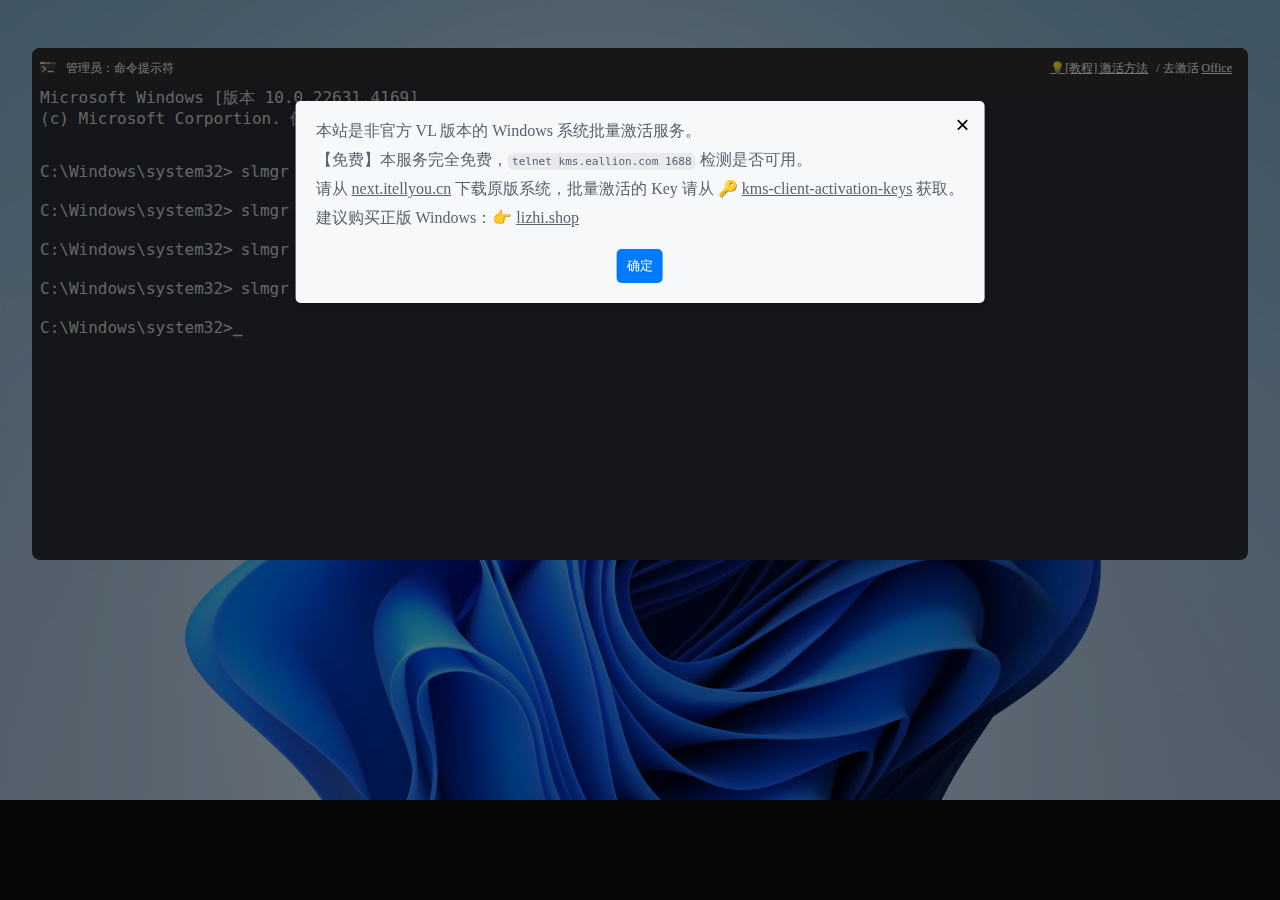
<file: index.html>
<!DOCTYPE html>
<html lang="en" dir="ltr">
  <head>
    <meta charset="utf-8">
    <title>Windows KMS 激活服务器 Unofficial</title>
    <link rel="stylesheet" href="assets/style.css">
    <link rel="shortcut icon" href="assets/favicon.ico" />
  </head>
  <body class="default-theme">
    <!-- 半透明背景层 -->
    <div class="overlay" id="overlay"></div>
  
    <!-- 提示信息框 -->
    <div class="modal" id="modal">
        <button class="close-button" type="button" id="closeBtn">&times;</button>
        <div class="modal-content">
          <p>本站是非官方 VL 版本的 Windows 系统批量激活服务。</p>
          <p>【免费】本服务完全免费，<code>telnet kms.eallion.com 1688</code> 检测是否可用。</p>
          <p>请从 <a href="https://next.itellyou.cn/" target="_blank" rel="noopener noreferrer">next.itellyou.cn</a> 下载原版系统，批量激活的 Key 请从 🔑 <a href="https://learn.microsoft.com/zh-cn/windows-server/get-started/kms-client-activation-keys"
              target="_blank" rel="noopener noreferrer" title="KMS 客户端安装密钥" alt="KMS 客户端安装密钥">kms-client-activation-keys</a>
            获取。</p>
          <p>建议购买正版 Windows：👉 <a href="https://lizhi.shop/site/products/id/642?cid=1ad8oejz"
            target="_blank" rel="noopener noreferrer" title="正版 Windows" alt="正版 Windows">lizhi.shop</a></p>
      </div>
      <button id="confirmBtn" class="confirm-button" type="button">确定</button>
    </div>

    <div class="terminal">
      <div class="os-title">
        <div class="os-title-logo">
          <img src="assets/terminal.svg" alt>
          <p>管理员：命令提示符</p>
        </div>
        <div class="os-title-tips">
          <div id="tips" class="tips">💡[教程] 激活方法</div>
          <div class="">/ 去激活 <a href="/office.html" target="_self" title="去激活 Office" alt="去激活 Office">Office</a></div>
        </div>
      </div>

      <div class="os-info"></div>
      <!-- The .line will be created here -->

      <div class="container">
        <div class="content">C:\Windows\system32> <div class="code" data-tooltip="tooltip1">slmgr /upk</div>
          <div id="tooltip1" class="tooltip">如果不是 VL 版，需要用此命令卸载原来的 Key。<button class="copy-button" type="button"
              onclick="copyToClipboard('slmgr /upk')">复制命令</button></div>
        </div>
        <div class="content">C:\Windows\system32> <div class="code" data-tooltip="tooltip2">slmgr /ipk NRG8B-VKK3Q-CXVCJ-9G2XF-6Q84J</div>
          <div id="tooltip2" class="tooltip">安装 Key。获取 Key：<a
            href="https://learn.microsoft.com/zh-cn/windows-server/get-started/kms-client-activation-keys" target="_blank"
            rel="noopener" title="KMS 客户端安装密钥" alt="KMS 客户端安装密钥">kms-client-activation-keys</a><button class="copy-button" type="button"
              onclick="copyToClipboard('slmgr /ipk NRG8B-VKK3Q-CXVCJ-9G2XF-6Q84J')">复制命令</button></div>
        </div>
        <div class="content">C:\Windows\system32> <div class="code" data-tooltip="tooltip3">slmgr /skms kms.eallion.com</div>
          <div id="tooltip3" class="tooltip">设置服务器为 kms.eallion.com <button class="copy-button" type="button"
              onclick="copyToClipboard('slmgr /skms kms.eallion.com')">复制命令</button></div>
        </div>
        <div class="content">C:\Windows\system32> <div class="code" data-tooltip="tooltip4">slmgr /ato</div>
          <div id="tooltip4" class="tooltip">激活 Windows。<button class="copy-button" type="button"
              onclick="copyToClipboard('slmgr /ato')">复制命令</button></div>
        </div>
      </div>

    </div>
    <div class="notepad">
      <div class="head">
        <div class="left container">
          <img src="assets/notepad.jpg" alt>
          <span>💡[教程] 激活方法 - 记事本<span>
        </div>
        <div class="right container">
            <span id="minimize" class="material-icons"><img src="assets/minimize.svg" alt></span>
            <span class="material-icons"><img src="assets/maximize.svg" alt></span>
            <span id="close" class="material-icons"><img src="assets/close.svg" alt></span>
        </div>
      </div>
      <div class="toolbar">
        <span>文件</span><span>编辑</span><span>格式</span><span>查看</span><span>帮助</span>
      </div>
      <textarea aria-label="notepad">
使用方法:

💡激活 Windows

如果你的 Windows 是 VL 版本，那么只要在管理员权限的 cmd 或者 powershell 中执行下面两个命令就可以了。
      
执行完第一个命令后要等弹出提示窗，期间电脑必须联网。
      
  slmgr /skms kms.eallion.com
      
  slmgr /ato
      
如果不是 VL 版本的，那么需要更换密钥获取你对应版本的 KEY，操作如下：
      
运行以下命令查看系统版本：
      
  wmic os get caption
      
在文末找到对应的 key，在管理员权限的 cmd 或者 powershell 中执行下面命令安装 key：
      
  slmgr /ipk xxxxx-xxxxx-xxxxx-xxxxx
      
然后跟上面说的一样设置 kms 服务器地址，激活.
      
例如：新装windows10企业版之后如何激活
      
如果你是新装的或者已经安装好了windows10企业版那么只需要复制下面命令在直接管理员权限的cmd或者powershell中执行即可。
      
  slmgr.vbs /upk
      
  slmgr /ipk NRG8B-VKK3Q-CXVCJ-9G2XF-6Q84J
      
  slmgr /skms kms.eallion.com
      
  slmgr /ato

使用命令 slmgr /dlv 可以查看激活信息。

所有 Windows 版本的密钥管理服务 (KMS) 客户端激活和产品密钥：

https://learn.microsoft.com/zh-cn/windows-server/get-started/kms-client-activation-keys
      </textarea>
      <div class="bottom-toolbar">
        <div></div>
        <div>Ln 1, Col 1</div>
        <div> 100%</div>
        <div>Windows (CRLF)</div>
        <div>UTF-8</div>
      </div>
    </div>
  <script src="assets/script.js" charset="utf-8"></script>
  </body>
</html>
</file>
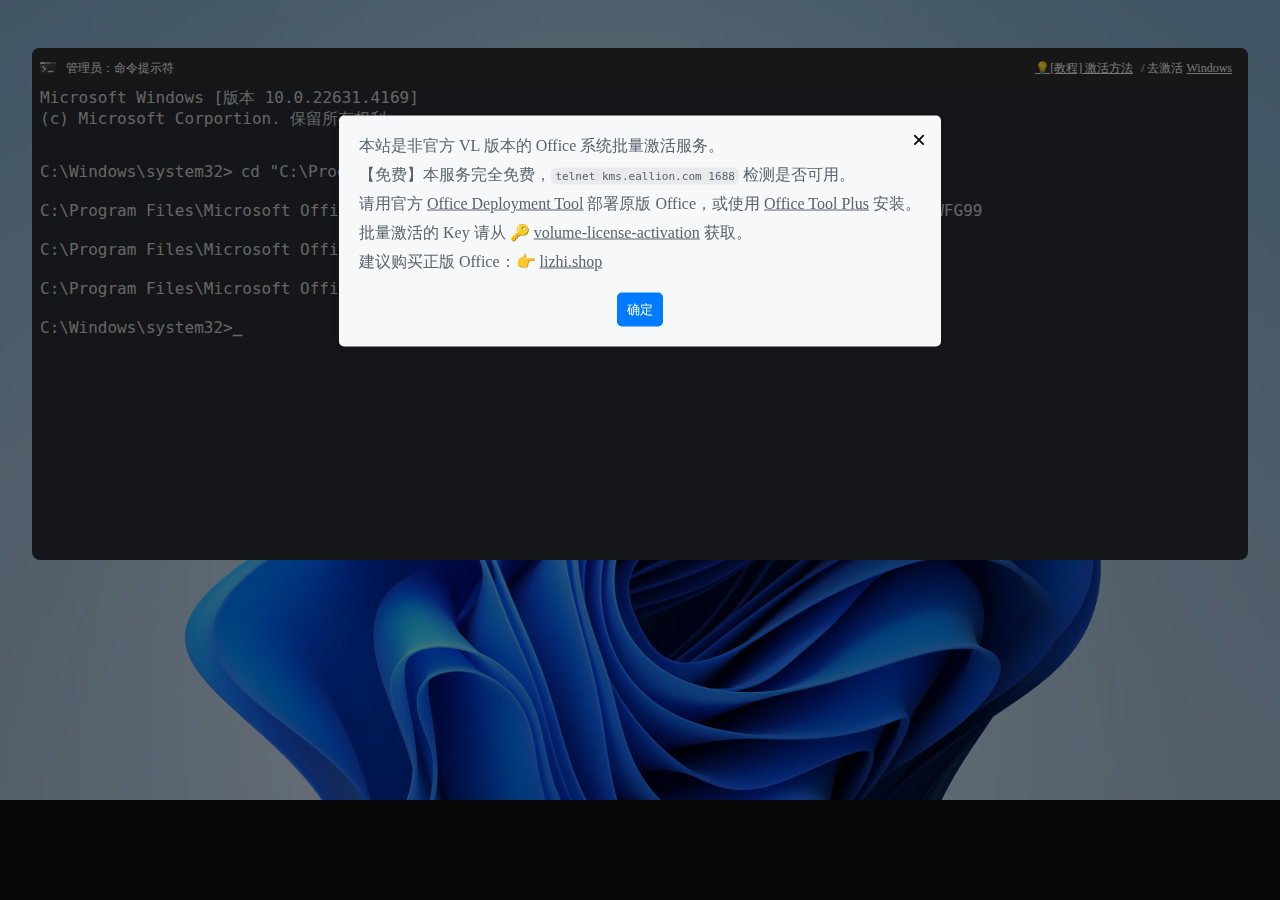
<file: office.html>
<!DOCTYPE html>
<html lang="en" dir="ltr">
  <head>
    <meta charset="utf-8">
    <title>Office KMS 激活服务器 Unofficial</title>
    <link rel="stylesheet" href="assets/style.css">
    <link rel="shortcut icon" href="assets/favicon.ico" />
  </head>
  <body class="default-theme">
        <!-- 半透明背景层 -->
        <div class="overlay" id="overlay"></div>
  
        <!-- 提示信息框 -->
        <div class="modal" id="modal">
          <button class="close-button" type="button" id="closeBtn">&times;</button>
            <div class="modal-content">
              <p>本站是非官方 VL 版本的 Office 系统批量激活服务。</p>
              <p>【免费】本服务完全免费，<code>telnet kms.eallion.com 1688</code> 检测是否可用。</p>
              <p>请用官方 <a href="https://www.microsoft.com/en-us/download/details.aspx?id=49117" target="_blank" rel="noopener noreferrer">Office Deployment Tool</a> 部署原版 Office，或使用 <a href="https://otp.landian.vip/zh-cn/" target="_blank" rel="noopener noreferrer">Office Tool Plus</a> 安装。</p>
              <p>批量激活的 Key 请从 🔑 <a href="https://learn.microsoft.com/zh-cn/office/volume-license-activation/gvlks"
                  target="_blank" rel="noopener noreferrer" title="KMS 客户端安装密钥" alt="KMS 客户端安装密钥">volume-license-activation</a>
                获取。</p>
              <p>建议购买正版 Office：👉 <a href="https://lizhi.shop/site/products/id/65?cid=1ad8oejz"
                target="_blank" rel="noopener noreferrer" title="正版 Windows" alt="正版 Windows">lizhi.shop</a></p>
          </div>
          <button id="confirmBtn" class="confirm-button" type="button">确定</button>
        </div>

    <div class="terminal">
      <div class="os-title">
        <div class="os-title-logo">
          <img src="assets/terminal.svg" alt>
          <p>管理员：命令提示符</p>
        </div>
        <div class="os-title-tips">
          <div id="tips" class="tips">💡[教程] 激活方法</div>
          <div class="">/ 去激活 <a href="/index.html" target="_self" title="去激活 Windows" alt="去激活 Windows">Windows</a></div>
        </div>
      </div>

      <div class="os-info"></div>
        <!-- The .line will be created here -->

      <div class="container">
        <div class="content">C:\Windows\system32> <div class="code" data-tooltip="tooltip1">cd "C:\Program Files\Microsoft Office\Office16"</div>
          <div id="tooltip1" class="tooltip tooltip_office">进入 Office 目录。<button class="copy-button" type="button"
              onclick="copyToClipboard('cd &quot;C:\\Program Files\\Microsoft Office\\Office16&quot;')">复制命令</button></div>
        </div>
        <div class="content">C:\Program Files\Microsoft Office\Office16> <div class="code" data-tooltip="tooltip2">cscript ospp.vbs /inpkey:XQNVK-8JYDB-WJ9W3-YJ8YR-WFG99</div>
          <div id="tooltip2" class="tooltip tooltip_office">安装 Key。获取 Key：<a
            href="https://learn.microsoft.com/zh-cn/office/volume-license-activation/gvlks" target="_blank"
            rel="noopener" title="KMS 客户端安装密钥" alt="KMS 客户端安装密钥">volume-license-activation</a><button class="copy-button" type="button"
              onclick="copyToClipboard('cscript ospp.vbs /inpkey:XQNVK-8JYDB-WJ9W3-YJ8YR-WFG99')">复制命令</button></div>
        </div>
        <div class="content">C:\Program Files\Microsoft Office\Office16> <div class="code" data-tooltip="tooltip3">cscript ospp.vbs /sethst:kms.eallion.com</div>
          <div id="tooltip3" class="tooltip tooltip_office">设置服务器为 kms.eallion.com <button class="copy-button" type="button"
              onclick="copyToClipboard('cscript ospp.vbs /sethst:kms.eallion.com')">复制命令</button></div>
        </div>
        <div class="content">C:\Program Files\Microsoft Office\Office16> <div class="code" data-tooltip="tooltip4">cscript ospp.vbs /act</div>
          <div id="tooltip4" class="tooltip tooltip_office">激活 Office。<button class="copy-button" type="button"
              onclick="copyToClipboard('cscript ospp.vbs /act')">复制命令</button></div>
        </div>
      </div>

    </div>
    
  <div class="notepad">
    <div class="head">
      <div class="left container">
        <img src="assets/notepad.jpg" alt>
        <span>💡[教程] 激活方法 - 记事本<span>
      </div>
      <div class="right container">
        <span id="minimize" class="material-icons"><img src="assets/minimize.svg" alt></span>
        <span class="material-icons"><img src="assets/maximize.svg" alt></span>
        <span id="close" class="material-icons"><img src="assets/close.svg" alt></span>
      </div>
    </div>
    <div class="toolbar">
      <span>文件</span><span>编辑</span><span>格式</span><span>查看</span><span>帮助</span>
    </div>
    <textarea aria-label="notepad">
使用方法:

💡激活 Office

（说明：新版 Office 部署会涉及到一些专业工具，建议使用 Office Tool Plus: https://otp.landian.vip/zh-cn/ 激活服务器用 kms.eallion.com 即可。）


你安装的 Office 必须是 VOL 版本，否则无法激活。

可以从 msdn.itellyou.cn 上下载。

在管理员权限的 cmd 或者 powershell 中执行下面命令，进入 32或64 位 Office 2016 的安装目录。

（根据你安装的office是32位还是64位进入其中一个目录就可以了）：

32位执行如下命令：

  cd "C:\Program Files (x86)\Microsoft Office\Office16"

64位执行如下命令：

  cd "C:\Program Files\Microsoft Office\Office16"

在管理员权限的 cmd 或者 powershell 中执行下面两个命令。执行完第一个命令后要等待命令行出现反馈提示，期间电脑必须联网。

  cscript ospp.vbs /sethst:kms.eallion.com

  cscript ospp.vbs /act

如果提示看到 successful 的字样，那么就是激活成功了，重新打开 office 就好。

用于基于 KMS 和 Active Directory 的 Office、Project 和 Visio 激活的 GVLK：

https://learn.microsoft.com/zh-cn/office/volume-license-activation/gvlks
    </textarea>
    <div class="bottom-toolbar">
      <div></div>
      <div>Ln 1, Col 1</div>
      <div> 100%</div>
      <div>Windows (CRLF)</div>
      <div>UTF-8</div>
    </div>
  </div>
  <script src="assets/script.js" charset="utf-8"></script>
  </body>
</html>
</file>
<file: assets/style.css>
/* Temas */
.default-theme {
  background-color: rgba(12, 12, 12, 1.0);
  color: rgba(204, 204, 204, 1.0);
  background-image: url(background.webp);
  background-size: cover;
  background-repeat: no-repeat;
  height: 100%;
  width: 100%;
}

* {
  padding: 0;
  margin: 0;
  text-decoration: none;
}

a,
a:link,
a:visited,
a:hover,
a:active {
  text-decoration: underline;
  color: currentColor;
  position: relative;
}

.terminal {
  width: 50%;
  height: auto;
  min-height: 512px;
  font-family: "Consolas", monospace;
  font-size: 16px;
  background-color: #282c34;
  border-radius: 0.5rem;
  margin: 0 auto;
  margin-top: 3rem;
}

.os-title {
  background: #2e2e2e;
  border-radius: 0.5rem;
  color: #eee;
  width: 100%;
  height: 40px;
  display: flex;
  align-items: center;
  justify-content: space-between;
}

.os-title .os-title-logo {
  display: flex;
  align-items: center;
  gap: 10px;
}

.os-title {
  font-family: "Microsoft Yahei,微软雅黑,-apple-system,BlinkMacSystemFont,helvetica neue,Helvetica,Arial,pingfang sc,hiragino sans gb,wenquanyi micro hei,segoe ui,sans-serif,serif;";
  line-height: 2.2;
  font-size: 12px;
  float: left;
}

.os-title .os-title-logo img {
  height: 1rem;
  padding-left: 0.5rem;
}

.os-title .os-title-tips {
  display: flex;
  align-items: center;
  margin-right: 1rem;
  gap: 0.5rem;
}

.os-title .os-title-tips .tips {
  text-decoration: underline;
  cursor: pointer;
}

.os-info {
  margin-top: 0.5rem;
  margin-bottom: 2rem;
  padding-left: 0.5rem;
}

.container {
  padding-left: 0.5rem;
}

.container .content {
  display: flex;
  align-items: center;
  margin: 20px 0;
  position: relative;
  /* 添加相对定位 */
}

.container .content .code {
  margin-left: 0.5rem;
  position: relative;
  /* 添加相对定位 */
  color: rgba(204, 204, 204, 1.0);
  text-decoration: none;
}

.tooltip {
  display: none;
  position: absolute;
  background-color: rgba(204, 204, 204, 1.0);
  color: #282c34;
  padding: 10px 8px;
  border-radius: 5px;
  z-index: 1;
  white-space: nowrap;
  top: -40px;
  /* 调整这个值以控制 tooltip 的位置 */
  left: 180px;
  /* 使 tooltip 与 code 左对齐 */
  transform: translateX(0);
  /* 确保 tooltip 与 code 左对齐 */
}

.tooltip_office {
  left: 380px;
}

.code {
  cursor: pointer;
  text-decoration: underline;
}

.code:hover+.tooltip,
.tooltip:hover {
  display: block;
}

.copy-button {
  margin-left: 5px;
  background-color: #282c34;
  color: white;
  border: none;
  padding: 2px 5px;
  cursor: pointer;
  border-radius: 3px;
}

.line {
  padding-left: 0.5rem;
}

.cursor {
  display: none;
}

.line:last-child .cursor {
  animation: blinker 1.1s infinite;
  font-weight: bold;
  display: unset;
}

@keyframes blinker {
  0% {
    opacity: 0
  }

  49% {
    opacity: 0
  }

  50% {
    opacity: 1
  }
}


.notepad {
  width: 50%;
  height: auto;
  min-height: 512px;
  height: calc(100vh - 200px);
  font-family: "Roboto", sans-serif;
  font-size: 12px;
  box-shadow: 5px 5px 20px #444;
  margin: 0 auto;
  margin-top: 3rem;
  display: none;
}

.head {
  height: 32px;
  width: 100%;
  background: white;
  display: flex;
  padding-left: 8px;
  box-sizing: border-box;
  align-items: center;
  cursor: default;
  user-select: none;
}

.head .container {
  display: flex;
  flex: 1;
  align-items: center;
}

.head .container.center {
  justify-content: center;
}

.head .container.right {
  display: flex;
  justify-content: flex-end;
  height: 100%;
}

.head .container.right .material-icons {
  font-size: 17px;
  height: 100%;
  width: 35px;
  display: flex;
  justify-content: center;
  align-items: center;
}

.head .container.right .material-icons:nth-child(1) {
  padding-bottom: 7px;
  box-sizing: border-box;
}

.head .container.right .material-icons:nth-child(2) {
  font-size: 13px;
}

.head .container.right .material-icons:hover {
  background: #E5E5E5;
}

.head .container.right .material-icons:hover:nth-child(3) {
  background: red;
  color: white;
}

.head .container.left {
  overflow: hidden;
}

.head img {
  height: 18px;
  width: 18px;
  margin-right: 5px;
}

.toolbar {
  height: 22px;
  width: 100%;
  border-bottom: 1px solid #F0F0F0;
  background: white;
}

.toolbar span {
  font-size: 11px;
  box-sizing: border-box;
  padding: 5px 8px;
  height: 100%;
  user-select: none;
  display: inline-block;
}

.toolbar span:hover {
  background: #E5F3FF;
  cursor: default;
}

textarea {
  border: none;
  resize: none;
  width: calc(100% - 10px);
  height: calc(100% - 76px);
  overflow-x: scroll;
  overflow-y: scroll;
  font-size: 16px;
  padding: 10px 0 0 10px;
}

textarea:focus {
  outline: none !important;
}

.bottom-toolbar {
  background: #F0F1F0;
  height: 22px;
  width: calc(100% + 4px);
  margin-top: -2px;
  border-top: 1px solid #D7D7D7;
  display: flex;
}

.bottom-toolbar div {
  flex: 1;
  border-left: 1px solid #D7D7D7;
  display: flex;
  align-items: center;
  padding-left: 5px;
  box-sizing: border-box;
  user-select: none;
}

.bottom-toolbar div:nth-child(1) {
  flex: 2;
}

.bottom-toolbar div:nth-child(3) {
  flex: 0.4;
}

/* 弹出公告 */
/* 半透明背景层 */
.overlay {
  display: none;
  position: fixed;
  top: 0;
  left: 0;
  width: 100%;
  height: 100%;
  background-color: rgba(0, 0, 0, 0.5);
  z-index: 1000;
}

/* 提示信息框 */
.modal {
  display: none;
  position: fixed;
  top: 0;
  left: 50%;
  transform: translate(-50%, 50%);
  width: auto;
  padding: 20px;
  background-color: #f6f8fa;
  border-radius: 5px;
  box-shadow: 0 2px 10px rgba(0, 0, 0, 0.1);
  z-index: 1001;
  text-align: center;
}

/* 确定按钮 */
.confirm-button {
  margin-top: 20px;
  padding: 8px 10px;
  background-color: #007BFF;
  color: white;
  border: none;
  border-radius: 5px;
  cursor: pointer;
}

.confirm-button:hover {
  background-color: #0056b3;
}

/* 关闭按钮 */
.close-button {
  position: absolute;
  top: 10px;
  right: 15px;
  background: none;
  border: none;
  font-size: 24px;
  cursor: pointer;
  color: #000;
}

.close-button:hover {
  color: #ff0000;
}

.modal-content {
  display: flex;
  flex-direction: column;
  align-items: flex-start;
  gap: 0.5rem;
}

.modal-content p {
  white-space: nowrap;
  color: #59636e;
}

.modal-content p code {
  padding: .2em .4em;
  margin: 0;
  font-size: 85%;
  white-space: break-spaces;
  background-color: #818b981f;
  border-radius: 6px;
}


@media (max-width: 1366px) {

  .terminal,
  .notepad {
    width: 95%;
  }
}
</file>
